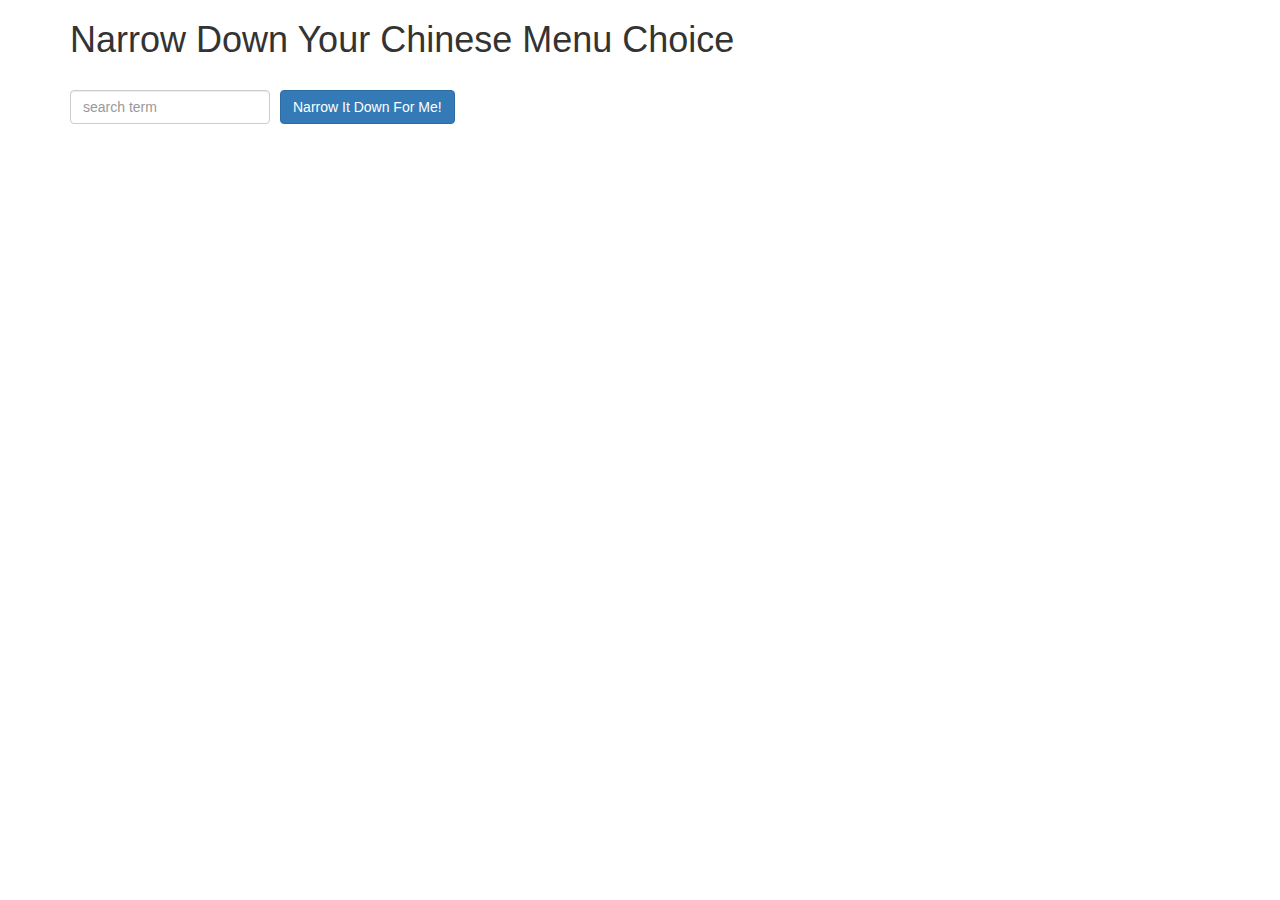
<file: module3-solution/index.html>
<!DOCTYPE html>
<html lang="en" ng-app="NarrowItDownApp" ng-cloak>
  <head>
    <title>Narrow Down Your Menu Choice</title>
    <meta name="viewport" content="width=device-width, initial-scale=1">
    
    <link rel="stylesheet" href="styles/bootstrap.min.css">
    <link rel="stylesheet" href="styles/styles.css">

  </head>
  <body>
    <div class="container" ng-controller="NarrowItDownController as narrowItDown">
      <h1>Narrow Down Your Chinese Menu Choice</h1>

      <div class="form-group">
        <input type="text" placeholder="search term" class="form-control" ng-model="narrowItDown.searchTerm">
      </div>

      <div class="form-group narrow-button">
        <button class="btn btn-primary" ng-click="narrowItDown.logMenuItems(searchTerm);">Narrow It Down For Me!</button>
      </div>
      <br>
      <div id="listMargin">
        <found-items found="narrowItDown.found" on-remove="narrowItDown.removeItems(index)"></found-items>
        <div ng-if="narrowItDown.error">Nothing found</div>
      </div>
    </div> <!-- end of .container -->

    <!-- script files -->
    <script src="js/angular.min.js"></script>
    <script src="js/app.js"></script>
  </body>
</html>
</file>
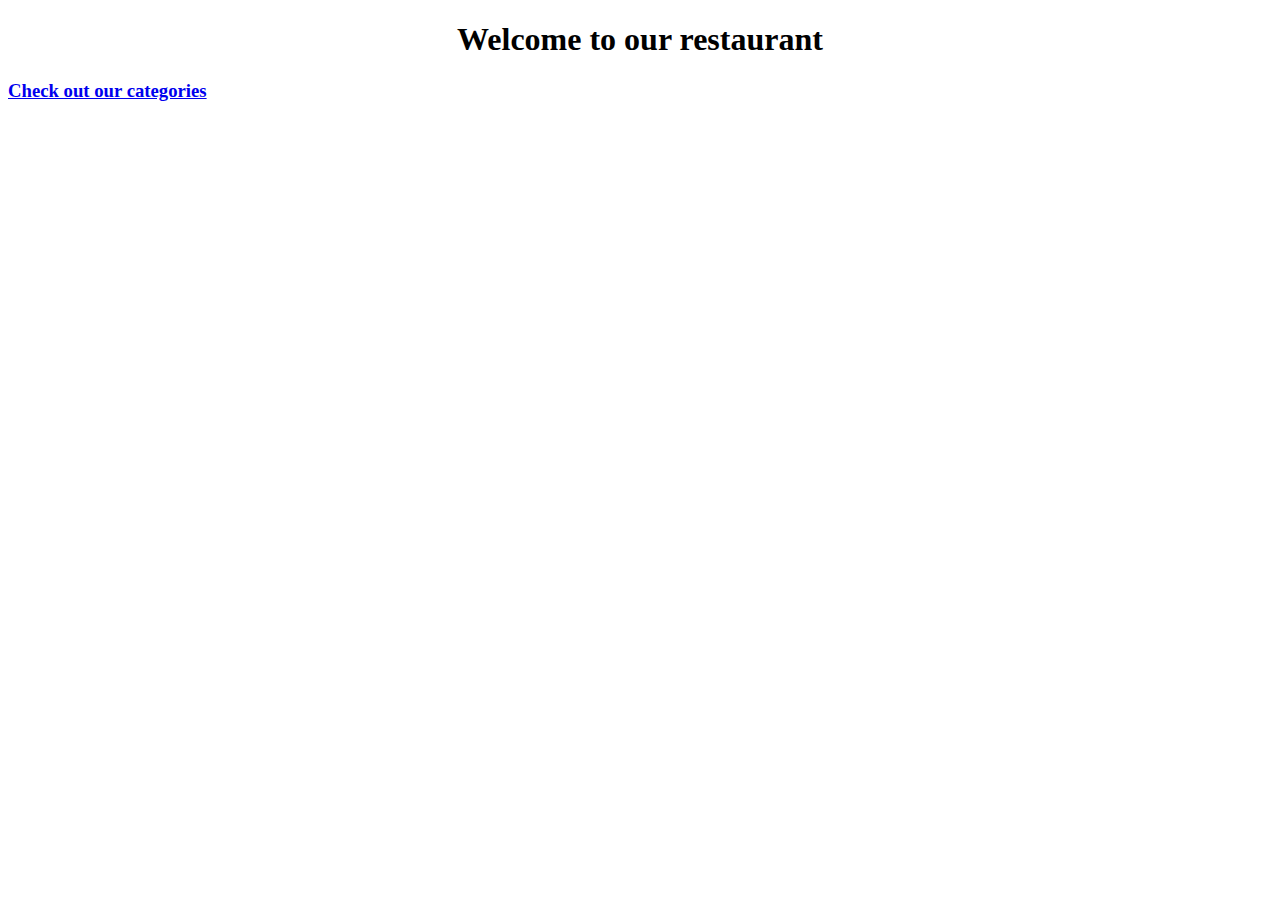
<file: module4-solution/index.html>
<!DOCTYPE html>
<html lang="en" ng-app="MenuApp">
	<head>
		<meta charset="UTF-8">
		<link rel="stylesheet" href="css/styles.css">
		<title>Module 4 Assignment Solution</title>
	</head>
	<body>
		<h1>Welcome to our restaurant</h1>

		<ui-view></ui-view>

		<!-- Libraries -->
		<script src="lib/angular.min.js"></script>
		<script src="lib/angular-ui-router.min.js"></script>

		<!-- Modules -->
		<script src="src/menuapp.module.js"></script>
		<script src="src/data.module.js"></script>

		<!-- Routes -->
		<script src="src/routes.js"></script>

		<!-- Artifacts -->
		<script src="src/categories.component.js"></script>
		<script src="src/items.component.js"></script>
		<script src="src/categories.controller.js"></script>
		<script src="src/items.controller.js"></script>
		<script src="src/menudata.service.js"></script> 

	</body>
</html>
</file>
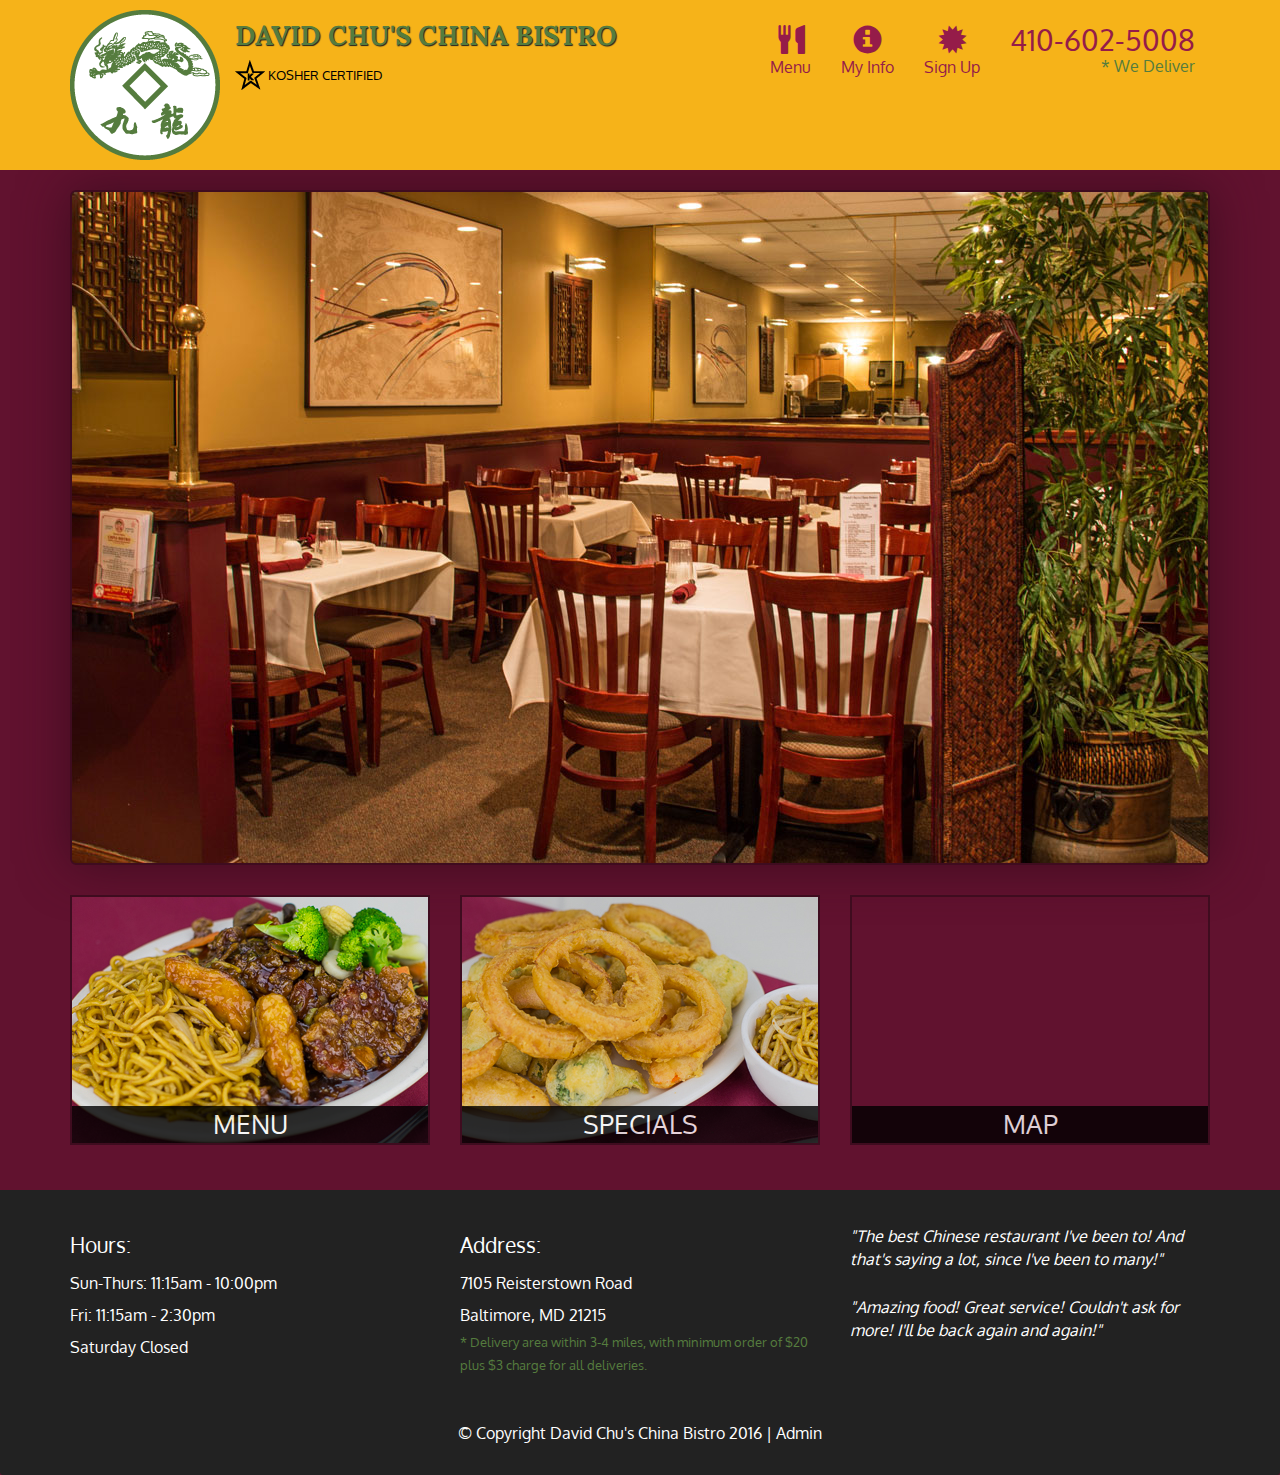
<file: module5-solution/index.html>
<!DOCTYPE html>
<html lang="en">
  <head>
    <meta charset="utf-8">
    <meta http-equiv="X-UA-Compatible" content="IE=edge">
    <meta name="viewport" content="width=device-width, initial-scale=1">
    <title>David Chu's China Bistro</title>
    <link href='https://fonts.googleapis.com/css?family=Oxygen:400,300,700' rel='stylesheet' type='text/css'>
    <link href='https://fonts.googleapis.com/css?family=Lora' rel='stylesheet' type='text/css'>
    <link rel="stylesheet" href="css/bootstrap.min.css">
    <link rel="stylesheet" href="css/restaurant.css">
    <link rel="stylesheet" href="css/common.css">
  </head>
  <body ng-app="restaurant" ng-strict-di>

    <!-- Fixed position loading indicator -->
    <loading class="loading-indicator"></loading>

    <header>
      <nav id="header-nav" class="navbar navbar-default">
        <div class="container">
          <div class="navbar-header">
            <a href="index.html" class="pull-left visible-md visible-lg">
              <div id="logo-img" alt="Logo image"></div>
            </a>

            <div class="navbar-brand">
              <a href="index.html"><h1>David Chu's China Bistro</h1></a>
              <p>
              <img src="images/star-k-logo.png" alt="Kosher certification">
              <span>Kosher Certified</span>
              </p>
            </div>

            <button id="navbarToggle" type="button" class="navbar-toggle collapsed" data-toggle="collapse" data-target="#collapsable-nav" aria-expanded="false">
              <span class="sr-only">Toggle navigation</span>
              <span class="icon-bar"></span>
              <span class="icon-bar"></span>
              <span class="icon-bar"></span>
            </button>
          </div>

          <div id="collapsable-nav" class="collapse navbar-collapse">
            <ul id="nav-list" class="nav navbar-nav navbar-right">
              <li id="navHomeButton" class="visible-xs">
                <a href="index.html">
                  <span class="glyphicon glyphicon-home"></span> Home</a>
              </li>
              <li id="navMenuButton" ui-sref-active="active">
                <a ui-sref="public.menu">
                  <span class="glyphicon glyphicon-cutlery"></span><br class="hidden-xs">Menu</a>
              </li>
              <!-- <li ui-sref-active="active">
                <a ui-sref="public.newsletteruserinfo">
                  <span class="glyphicon glyphicon-info-sign"></span><br class="hidden-xs">My Info</a>
              </li> -->
              <li ui-sref-active="active">
                <a ui-sref="public.newsletteruserinfo">
                  <span class="glyphicon glyphicon-info-sign"></span><br class="hidden-xs">My Info</a>
              </li>
              <li ui-sref-active="active">
                <a ui-sref="public.newsletterreg">
                  <span class="glyphicon glyphicon-certificate"></span><br class="hidden-xs">Sign Up</a>
              </li>
              <li id="phone" class="hidden-xs">
                <a href="tel:410-602-5008">
                  <span>410-602-5008</span></a><div>* We Deliver</div>
              </li>
            </ul><!-- #nav-list -->
          </div><!-- .collapse .navbar-collapse -->
        </div><!-- .container -->
      </nav><!-- #header-nav -->
    </header>

    <div id="call-btn" class="visible-xs">
      <a class="btn" href="tel:410-602-5008">
        <span class="glyphicon glyphicon-earphone"></span>
        410-602-5008
      </a>
    </div>
    <div id="xs-deliver" class="text-center visible-xs">* We Deliver</div>

    <ui-view>
      <div class="text-center initial-loading">
        <h2>Loading Site...</h2>
      </div>
    </ui-view>

    <footer class="panel-footer">
      <div class="container">
        <div class="row">
          <section id="hours" class="col-sm-4">
            <span>Hours:</span><br>
            Sun-Thurs: 11:15am - 10:00pm<br>
            Fri: 11:15am - 2:30pm<br>
            Saturday Closed
            <hr class="visible-xs">
          </section>
          <section id="address" class="col-sm-4">
            <span>Address:</span><br>
            7105 Reisterstown Road<br>
            Baltimore, MD 21215
            <p>* Delivery area within 3-4 miles, with minimum order of $20 plus $3 charge for all deliveries.</p>
            <hr class="visible-xs">
          </section>
          <section id="testimonials" class="col-sm-4">
            <p>"The best Chinese restaurant I've been to! And that's saying a lot, since I've been to many!"</p>
            <p>"Amazing food! Great service! Couldn't ask for more! I'll be back again and again!"</p>
          </section>
        </div>
        <div class="text-center">
          &copy; Copyright David Chu's China Bistro 2016 |
          <a ui-sref="admin.auth">Admin</a></div>
      </div>
    </footer>

    <!-- Libs -->
    <script src="lib/jquery-2.1.4.min.js"></script>
    <script src="lib/bootstrap.min.js"></script>
    <script src="lib/angular.min.js"></script>
    <script src="lib/angular-ui-router.min.js"></script>

    <!-- Main Restaurant Module -->
    <script src="src/restaurant.module.js"></script>

    <!-- Common Module -->
    <script src="src/common/common.module.js"></script>
    <script src="src/common/loading/loading.component.js"></script>
    <script src="src/common/loading/loading.interceptor.js"></script>
    <script src="src/common/menu.service.js"></script>

    <!-- Public Module -->
    <script src="src/public/public.module.js"></script>
    <script src="src/public/public.routes.js"></script>
    <script src="src/public/menu/menu.controller.js"></script>
    <script src="src/public/menu-category/menu-category.component.js"></script>
    <script src="src/public/menu-items/menu-items.controller.js"></script>
    <script src="src/public/menu-item/menu-item.component.js"></script>
    <script src="src/public/newsletter-reg/newsletter-reg.controller.js"></script>
    <script src="src/public/newsletter-userinfo/newsletter-userinfo.controller.js"></script>

    <!-- ADMIN SITE -->

    <!--Application files -->

  </body>

</html>
</file>
<file: module3-solution/styles/styles.css>
h1 {
  margin-bottom: 30px;
}

input[type="text"] {
  width: 200px;
  float: left;
}

.narrow-button {
  float: left;
  margin-left: 10px;
}

.loader {
  display: none;
  margin-left: 5px;
  font-size: 10px;
  float: left;
  border-top: 1.1em solid rgba(147, 147, 147, 0.2);
  border-right: 1.1em solid rgba(147, 147, 147, 0.2);
  border-bottom: 1.1em solid rgba(147, 147, 147, 0.2);
  border-left: 1.1em solid #676767;
  -webkit-transform: translateZ(0);
  -ms-transform: translateZ(0);
  transform: translateZ(0);
  -webkit-animation: load8 1.1s infinite linear;
  animation: load8 1.1s infinite linear;
}

.loader, .loader:after {
  border-radius: 50%;
  width: 3em;
  height: 3em;
}

@-webkit-keyframes load8 {
  0% {
    -webkit-transform: rotate(0deg);
    transform: rotate(0deg);
  }

  100% {
    -webkit-transform: rotate(360deg);
    transform: rotate(360deg);
  }
}

@keyframes load8 {
  0% {
    -webkit-transform: rotate(0deg);
    transform: rotate(0deg);
  }
  
  100% {
    -webkit-transform: rotate(360deg);
    transform: rotate(360deg);
  }
}

#listMargin {
  margin-top: 30px;
}

#listMargin span {
  font-weight: bold;
}
</file>
<file: module4-solution/css/styles.css>
h1 {
	text-align: center;
}

ol {
	list-style: none;
}

li[ui-sref]:hover {
	display: inline-block;
	cursor: pointer;
	border: solid black 1px;
	padding-left: 5px;
	padding-right: 5px;
}

div {
	text-indent: 25px;
}

span {
	font-weight: bold;
}

.no-bold {
	font-weight: normal;
}
</file>
<file: module5-solution/css/restaurant.css>
body {
  font-size: 16px;
  color: #fff;
  background-color: #61122f;
  font-family: 'Oxygen', sans-serif;
}

.initial-loading {
  margin-top: 60px;
}

/** HEADER **/
#header-nav {
  background-color: #f6b319;
  border-radius: 0;
  border: 0;
}

#logo-img {
  background: url('../images/restaurant-logo_large.png') no-repeat;
  width: 150px;
  height: 150px;
  margin: 10px 15px 10px 0;
}

.navbar-brand {
  padding-top: 25px;
}
.navbar-brand h1 { /* Restaurant name */
  font-family: 'Lora', serif;
  color: #557c3e;
  font-size: 1.5em;
  text-transform: uppercase;
  font-weight: bold;
  text-shadow: 1px 1px 1px #222;
  margin-top: 0;
  margin-bottom: 0;
  line-height: .75;
}
.navbar-brand a:hover, .navbar-brand a:focus {
  text-decoration: none;
}
.navbar-brand p { /* Kosher cert */
  color: #000;
  text-transform: uppercase;
  font-size: .7em;
  margin-top: 15px;
}
.navbar-brand p span { /* Star-K */
  vertical-align: middle;
}

#nav-list {
  margin-top: 10px;
}
#nav-list a {
  color: #951C49;
  text-align: center;
}
#nav-list a:hover {
  background: #E7E7E7;
}
#nav-list a span {
  font-size: 1.8em;
}

#phone {
  margin-top: 5px;
}
#phone a { /* Phone number */
  text-align: right;
  padding-bottom: 0;
}
#phone div { /* We Deliver */
  color: #557c3e;
  text-align: right;
  padding-right: 15px;
}

.navbar-header button.navbar-toggle, .navbar-header .icon-bar {
  border: 1px solid #61122f;
}
.navbar-header button.navbar-toggle {
  clear: both;
  margin-top: -30px;
}
/* END HEADER */

/* FOOTER */
.panel-footer {
  margin-top: 30px;
  padding-top: 35px;
  padding-bottom: 30px;
  background-color: #222;
  border-top: 0;
}
.panel-footer div.row {
  margin-bottom: 35px;
}
#hours, #address {
  line-height: 2;
}
#hours > span, #address > span {
  font-size: 1.3em;
}
#address p {
  color: #557c3e;
  font-size: .8em;
  line-height: 1.8;
}
#testimonials {
  font-style: italic;
}
#testimonials p:nth-child(2) {
  margin-top: 25px;
}
a[ui-sref="admin.auth"] {
  color: #fff;
}
/* END FOOTER */

/********** Medium devices only **********/
@media (min-width: 992px) and (max-width: 1199px) {
  /* Header */
  #logo-img {
    background: url('../images/restaurant-logo_medium.png') no-repeat;
    width: 100px;
    height: 100px;
    margin: 5px 5px 5px 0;
  }
  /* End Header */
}


/********** Extra small devices only **********/
@media (max-width: 767px) {
  /* Header */
  .navbar-brand {
    padding-top: 10px;
    height: 80px;
  }
  .navbar-brand h1 { /* Restaurant name */
    padding-top: 10px;
    font-size: 5vw; /* 1vw = 1% of viewport width */
  }
  .navbar-brand p { /* Kosher cert */
    font-size: .6em;
    margin-top: 12px;
  }
  .navbar-brand p img { /* Star-K */
    height: 20px;
  }

  #collapsable-nav a { /* Collapsed nav menu text */
    font-size: 1.2em;
  }
  #collapsable-nav a span { /* Collapsed nav menu glyph */
    font-size: 1em;
    margin-right: 5px;
  }

  #call-btn > a {
    font-size: 1.5em;
    display: block;
    margin: 0 20px;
    padding: 10px;
    border: 2px solid #fff;
    background-color: #f6b319;
    color: #951c49;
  }
  #xs-deliver {
    margin-top: 5px;
    font-size: .7em;
    letter-spacing: .1em;
    text-transform: uppercase;
  }
  /* End Header */

  /* Footer */
  .panel-footer section {
    margin-bottom: 30px;
    text-align: center;
  }
  .panel-footer section:nth-child(3) {
    margin-bottom: 0; /* margin already exists on the whole row */
  }
  .panel-footer section hr {
    width: 50%;
  }
  /* End Footer */
}


/********** Super extra small devices Only :-) (e.g., iPhone 4) **********/
@media (max-width: 479px) {
  /* Header */
  .navbar-brand h1 { /* Restaurant name */
    padding-top: 5px;
    font-size: 6vw;
  }
  /* End Header */
}
</file>
<file: module5-solution/css/common.css>
.loading-indicator {
    display: block;
    width: 70px;
    position: fixed;
    left: 0;
    right: 0;
    margin: 0 auto;
    top: 40%;
    z-index: 100;
    background-color: #FFF;
}

.loading-indicator img {
    width: 70px;
    background-color: #FFF;
}

.ui-view-placeholder {
    margin-top: 60px;
}

.ng-touched.ng-valid {
  border: 2px green solid;
}

.ng-touched.ng-invalid {
  border: 2px red solid;
}
</file>
